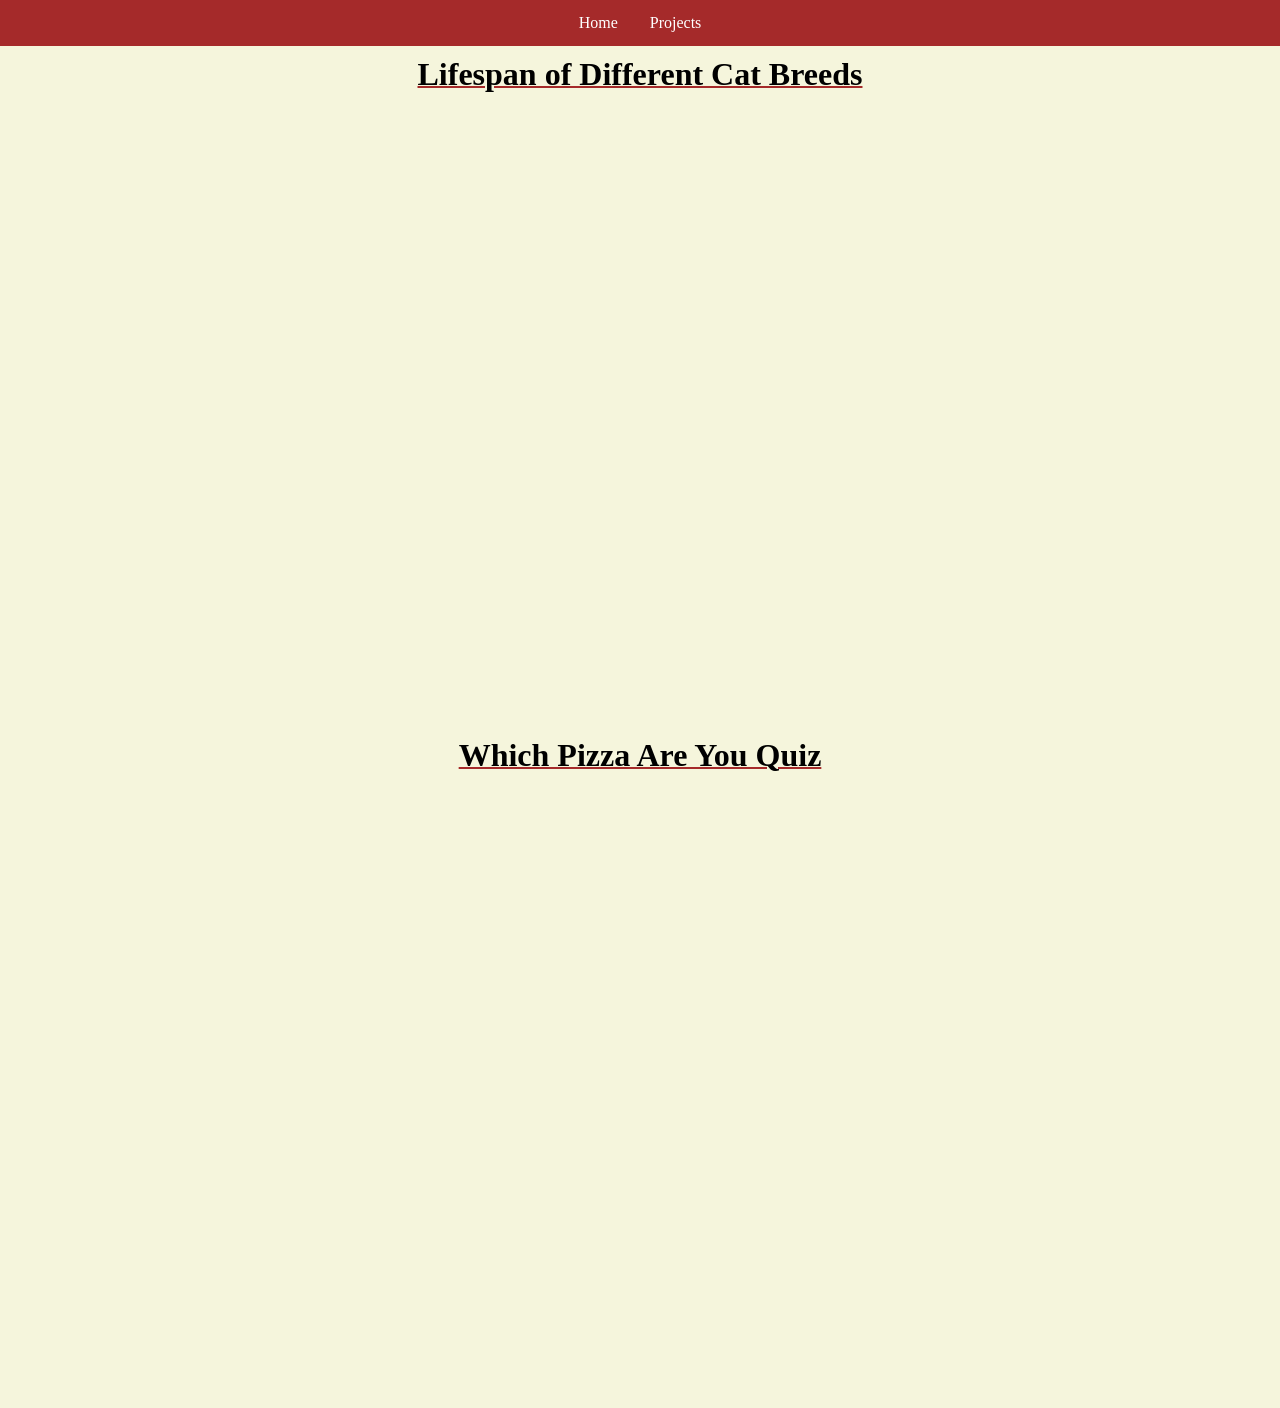
<file: projects.html>
<!DOCTYPE html>
<html lang="en">
<head>
  <meta charset="UTF-8">
  <meta http-equiv="X-UA-Compatible" content="IE=edge">
  <meta name="viewport" content="width=device-width, initial-scale=1.0">
  <title>My Projects</title>
  <link rel="stylesheet" href="style.css">
</head>
<body>

  <nav>
    <ul>
      <li><a href="index.html">Home</a></li>
      <li><a href="projects.html">Projects</a></li>
    </ul>
  </nav>

        <center>
        <h1>Lifespan of Different Cat Breeds</h1>
        
        <iframe width="392" height="620" style="border: 0px;" src="https://studio.code.org/projects/applab/b4cc663a-cfd4-44d5-b20c-611572416f79/embed"></iframe>
  
        <h1>Which Pizza Are You Quiz</h1>
       
       <iframe width="392" height="620" style="border: 0px;" src="https://studio.code.org/projects/applab/4da64796-09d1-4810-91d3-a0a2162f3406/embed"></iframe>
  </center>

</body>
</html>
</file>
<file: style.css>
body {
background-color: beige;
  margin: 0;
  padding: 0;
}

h1, p {
  margin: 10px;
  text-decoration: underline;
  text-decoration-color: brown;
  text-decoration-style: solid;
  text-decoration-thickness: 2px;
}

ul {
  list-style-type: none;
  margin: 0;
  padding: 0;
  background-color: brown;
  display: flex;
  justify-content: center; 
}

ul li a {
  display: block;
  color: white;
  padding: 14px 16px;
  text-decoration: none;
}

ul li a:hover {
  background-color: #111111;
}

img {
  width: 400px;
  border: brown 12px dotted;
  border-radius: 50%;
}
</file>
